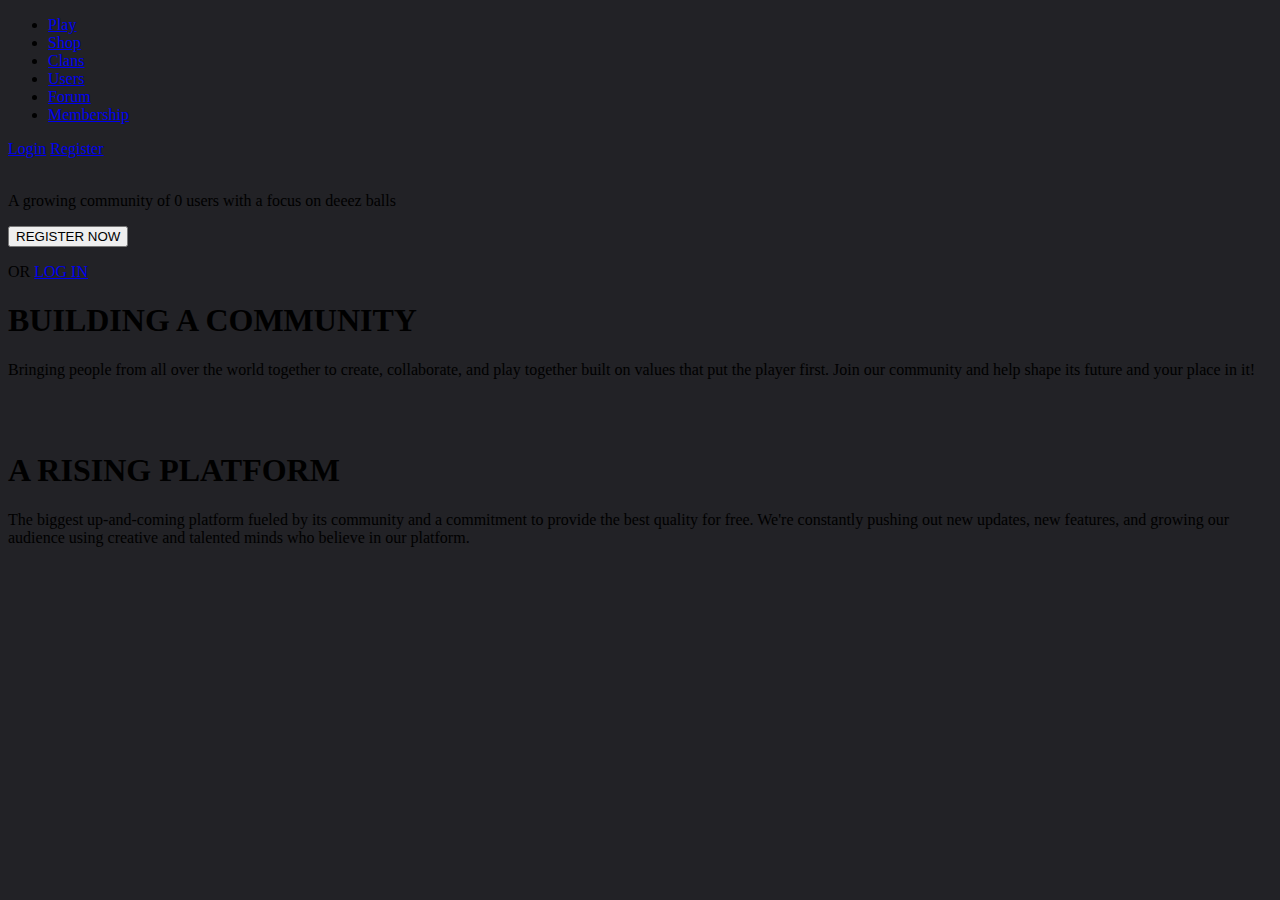
<file: index.html>
<!DOCTYPE html>
<html lang="en" class="theme-dark">
<head>
<meta charset="utf-8">
<meta name="viewport" content="width=device-width, initial-scale=1">
<meta name="theme-color" content="#00A9FE">
<meta name="og:image" content="https://devkelz.github.io/images/SAU.png">
<meta name="og:site_name" content="SAU">
<meta name="og:description" content="A dead platform with no users!">
<meta name="user-data" data-authenticated="false">
<title>SAU</title>
<meta name="og:title" content="SAU">
<link href="https://devkelz.github.io/images/SAU.png" rel="icon">
<link href="https://css.brkcdn.com/c9a0705161b97f89816f.css" rel="stylesheet" type="text/css">
<link href="https://css.brkcdn.com/0ae4afbd7666558dc6c6.css" rel="stylesheet" type="text/css">
<link rel="stylesheet" href="https://use.fontawesome.com/releases/v5.6.3/css/all.css" integrity="sha384-UHRtZLI+pbxtHCWp1t77Bi1L4ZtiqrqD80Kn4Z8NTSRyMA2Fd33n5dQ8lWUE00s/" crossorigin="anonymous">
<script type="text/javascript" async="true">
        !function(){var e=document.createElement("script"),t=document.getElementsByTagName("script")[0],
        a="https://cmp.quantcast.com".concat("/choice/","CH96B6ycUs-aM","/","www.brick-hill.com","/choice.js?tag_version=V2"),
        s=0;e.async=!0,e.type="text/javascript",e.src=a,t.parentNode.insertBefore(e,t),
        !function e(){for(var t,a="__tcfapiLocator",s=[],i=window;i;){try{if(i.frames[a]){t=i;break}}catch(n){}if(i===window.top)break;
        i=i.parent}t||(!function e(){var t=i.document,s=!!i.frames[a];if(!s){if(t.body){var n=t.createElement("iframe");
        n.style.cssText="display:none",n.name=a,t.body.appendChild(n)}else setTimeout(e,5)}return!s}(),
        i.__tcfapi=function e(){var t,a=arguments;if(!a.length)return s;if("setGdprApplies"===a[0])
        a.length>3&&2===a[2]&&"boolean"==typeof a[3]&&(t=a[3],"function"==typeof a[2]&&a[2]("set",!0));
        else if("ping"===a[0]){var i={gdprApplies:t,cmpLoaded:!1,cmpStatus:"stub"};
        "function"==typeof a[2]&&a[2](i)}else"init"===a[0]&&"object"==typeof a[3]&&(a[3]=Object.assign(a[3],{tag_version:"V2"}))
        ,s.push(a)},i.addEventListener("message",function e(t){var a="string"==typeof t.data,s={};
        try{s=a?JSON.parse(t.data):t.data}catch(i){}var n=s.__tcfapiCall;n&&
        window.__tcfapi(n.command,n.version,function(e,s){var i={__tcfapiReturn:{returnValue:e,success:s,callId:n.callId}};
        a&&(i=JSON.stringify(i)),t&&t.source&&t.source.postMessage&&t.source.postMessage(i,"*")},n.parameter)},!1))}();
        var i=function(){var e=arguments;typeof window.__uspapi!==i&&setTimeout(function(){
        void 0!==window.__uspapi&&window.__uspapi.apply(window.__uspapi,e)},500)},
        n=function(){s++,window.__uspapi===i&&s<3?console.warn("USP is not accessible"):clearInterval(c)};
        if(void 0===window.__uspapi){window.__uspapi=i;var c=setInterval(n,6e3)}}();
    </script>
<script>
        (function(i,s,o,g,r,a,m){i['GoogleAnalyticsObject']=r;i[r]=i[r]||function(){
        (i[r].q=i[r].q||[]).push(arguments)},i[r].l=1*new Date();a=s.createElement(o),
        m=s.getElementsByTagName(o)[0];a.async=1;a.src=g;m.parentNode.insertBefore(a,m)
        })(window,document,'script','https://www.google-analytics.com/analytics.js','ga');
        ga('create', 'UA-122702268-1', 'auto');
        ga('send', 'pageview')
    </script>
<script src="https://js.brkcdn.com/8c41f6cde2f42898e911.js"></script>
<script src="https://js.brkcdn.com/42dace3b7f5030ab9e4f.js"></script>
<script src="https://js.brkcdn.com/d8257a0dc2c85177ab9a.js"></script>
<script src="https://js.brkcdn.com/132d360cdba379aa2c55.js"></script>
<script src="https://js.brkcdn.com/48610a80d359c8f71476.js"></script>
<meta name="author" content="Brick Hill">
</head>
<body>
<nav>
<div class="primary">
<div class="grid">
<div class="push-left">
<ul>
<li>
<a href="/play/">
Play
</a>
</li>
<li>
<a href="/shop/">
Shop
</a>
</li>
<li>
<a href="/clans/">
Clans
</a>
</li>
<li>
<a href="/search/">
Users
</a>
</li>
<li>
<a href="/forum/">
Forum
</a>
</li>
<li>
<a href="/membership/">
Membership
</a>
</li>
</ul>
</div>
<div class="nav-user push-right" id="info">
<div class="username login-buttons">
<a href="/login" class="login-button">Login</a>
<a href="/register" class="register-button">Register</a>
</div>
</div>
</div>
</div>
</nav>
<style>
body {
    background-color: #222226;
}
</style>
<div class="new-theme landing-banner index-top-bar">
<img class="landing-image-top" />
<p class="title shadow white-text"> A growing community of 0 users with a focus on deeez balls </p>
<a href="/register">
<button class="button blue no-overflow">REGISTER NOW</button>
</a>
<p class="landing-subtext shadow white-text">
OR <a class="landing-subtext" href="/login">LOG IN</a>
</p>
</div>
<div class="main-holder grid">
<notification id="notification-v" class="notification"></notification>
<div class="landing-content-section">
<div class="section-content-left">
<h1 class="section-content-title">BUILDING A COMMUNITY</h1>
<p class="section-content-text">Bringing people from all over the world together to create, collaborate, and play together built on values that put the player first. Join our community and help shape its future and your place in it!</p>
</div>
<div class="section-content-right section-image">
<img class="section-image sandcastle">
</div>
</div>
<div class="landing-content-section" style="margin-bottom: 60px;">
<div class="section-content-left section-image">
<img class="section-image workshop">
</div>
<div class="section-content-right">
<h1 class="section-content-title">A RISING PLATFORM</h1>
<p class="section-content-text">The biggest up-and-coming platform fueled by its community and a commitment to provide the best quality for free. We're constantly pushing out new updates, new features, and growing our audience using creative and talented minds who believe in our platform.</p>
</div>
</div>
</div>
<main-footer id="mainfooter-v"></main-footer>
</body>
</html>
</file>
